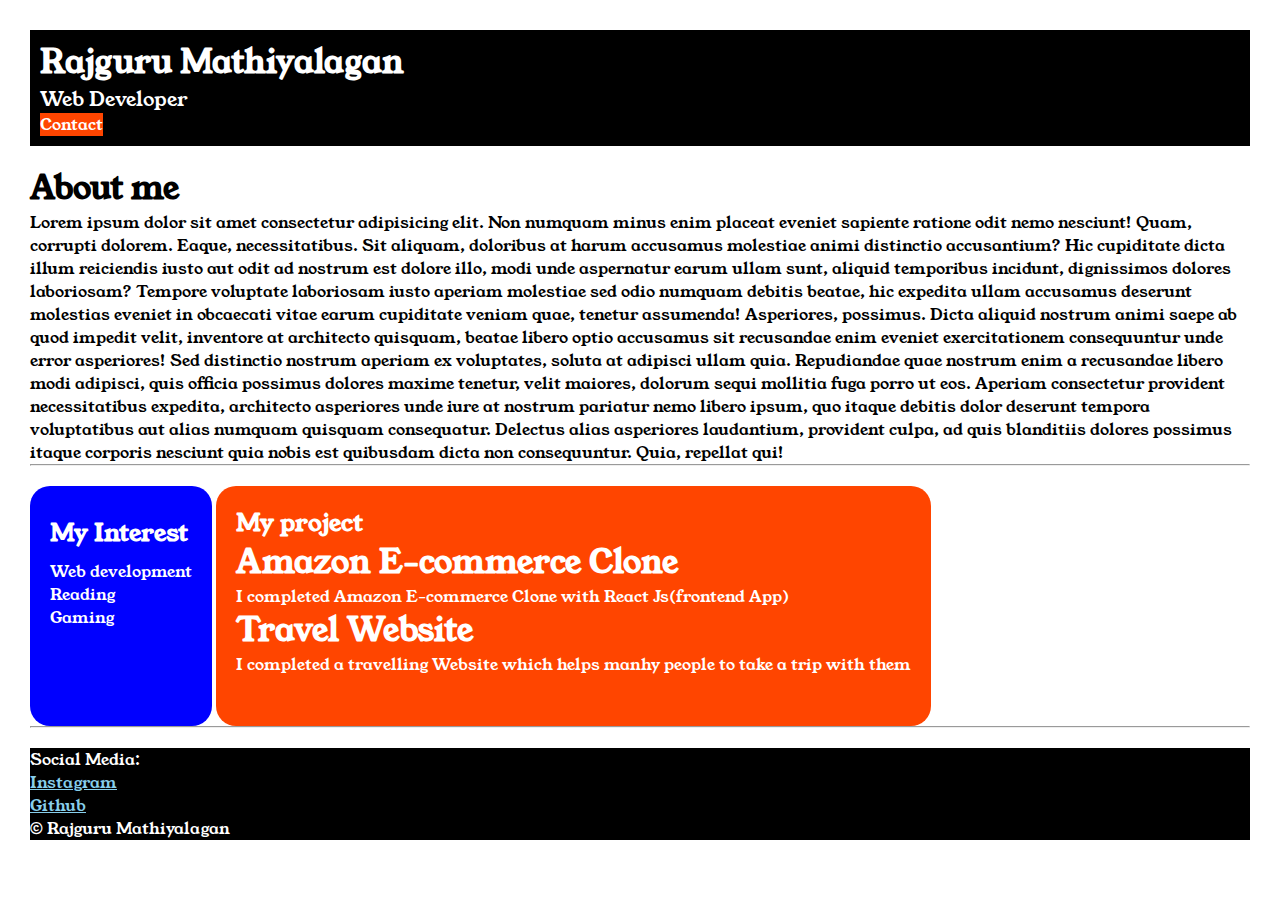
<file: index.html>
<!DOCTYPE html>
<html lang="en">
<head>
    <meta charset="UTF-8">
    <meta name="viewport" content="width=device-width, initial-scale=1.0">
    <title>Portfolio</title>
    <link rel="stylesheet" href="style.css  ">
    <link rel="preconnect" href="https://fonts.googleapis.com">
<link rel="preconnect" href="https://fonts.gstatic.com" crossorigin>
<link href="https://fonts.googleapis.com/css2?family=Poppins:ital,wght@0,100;0,200;0,300;0,400;0,500;0,600;0,700;0,800;0,900;1,100;1,200;1,300;1,400;1,500;1,600;1,700;1,800;1,900&family=Young+Serif&display=swap" rel="stylesheet">
</head>
<body>
    <div class="main">
    <div class="header"> 
        <h1 class="header__name">Rajguru Mathiyalagan</h1>
        <p class="header__role">Web Developer</p>
        <a href="contact.html " class="header__contact">Contact</a>
    </div>
    <div class="container">
    <h1 class="container__title">About me</h1>
    <p  class="container__desc">Lorem ipsum dolor sit amet consectetur adipisicing elit. Non numquam minus enim placeat eveniet sapiente ratione odit nemo nesciunt! Quam, corrupti dolorem. Eaque, necessitatibus. Sit aliquam, doloribus at harum accusamus molestiae animi distinctio accusantium? Hic cupiditate dicta illum reiciendis iusto aut odit ad nostrum est dolore illo, modi unde aspernatur earum ullam sunt, aliquid temporibus incidunt, dignissimos dolores laboriosam? Tempore voluptate laboriosam iusto aperiam molestiae sed odio numquam debitis beatae, hic expedita ullam accusamus deserunt molestias eveniet in obcaecati vitae earum cupiditate veniam quae, tenetur assumenda! Asperiores, possimus. Dicta aliquid nostrum animi saepe ab quod impedit velit, inventore at architecto quisquam, beatae libero optio accusamus sit recusandae enim eveniet exercitationem consequuntur unde error asperiores! Sed distinctio nostrum aperiam ex voluptates, soluta at adipisci ullam quia. Repudiandae quae nostrum enim a recusandae libero modi adipisci, quis officia possimus dolores maxime tenetur, velit maiores, dolorum sequi mollitia fuga porro ut eos. Aperiam consectetur provident necessitatibus expedita, architecto asperiores unde iure at nostrum pariatur nemo libero ipsum, quo itaque debitis dolor deserunt tempora voluptatibus aut alias numquam quisquam consequatur. Delectus alias asperiores laudantium, provident culpa, ad quis blanditiis dolores possimus itaque corporis nesciunt quia nobis est quibusdam dicta non consequuntur. Quia, repellat qui!</p>
    </div>
    <hr>
    <div class="interest">
    <h2 class="interest__title">My Interest</h2>
    <ul class="interest__desc">
        <li>Web development</li>
        <li>Reading</li>
        <li>Gaming</li>
    </ul>
    </div>
    <div class="project">
    <h2 class="project__title">My project</h2>
    <ul class="project__desc">
        <li>
            <h1>Amazon E-commerce Clone</h1>
            <p>I completed Amazon E-commerce Clone with React Js(frontend App)</p>
        </li>
        <li>
            <h1>Travel Website</h1>
            <p>I completed a travelling Website which helps manhy people to take a trip with them</p>
        </li>
    </ul>
</div>
    <hr>
    <div class="footer">
    <p class="footer__title">Social Media:</p>
    <a href="https://www.instagram.com/">Instagram</a><br>
    <a href="https://github.com/dashboard">Github</a>
    <p class="footer__desc">&copy Rajguru Mathiyalagan</p>
</div>
</div>
</body>
</html>
</file>
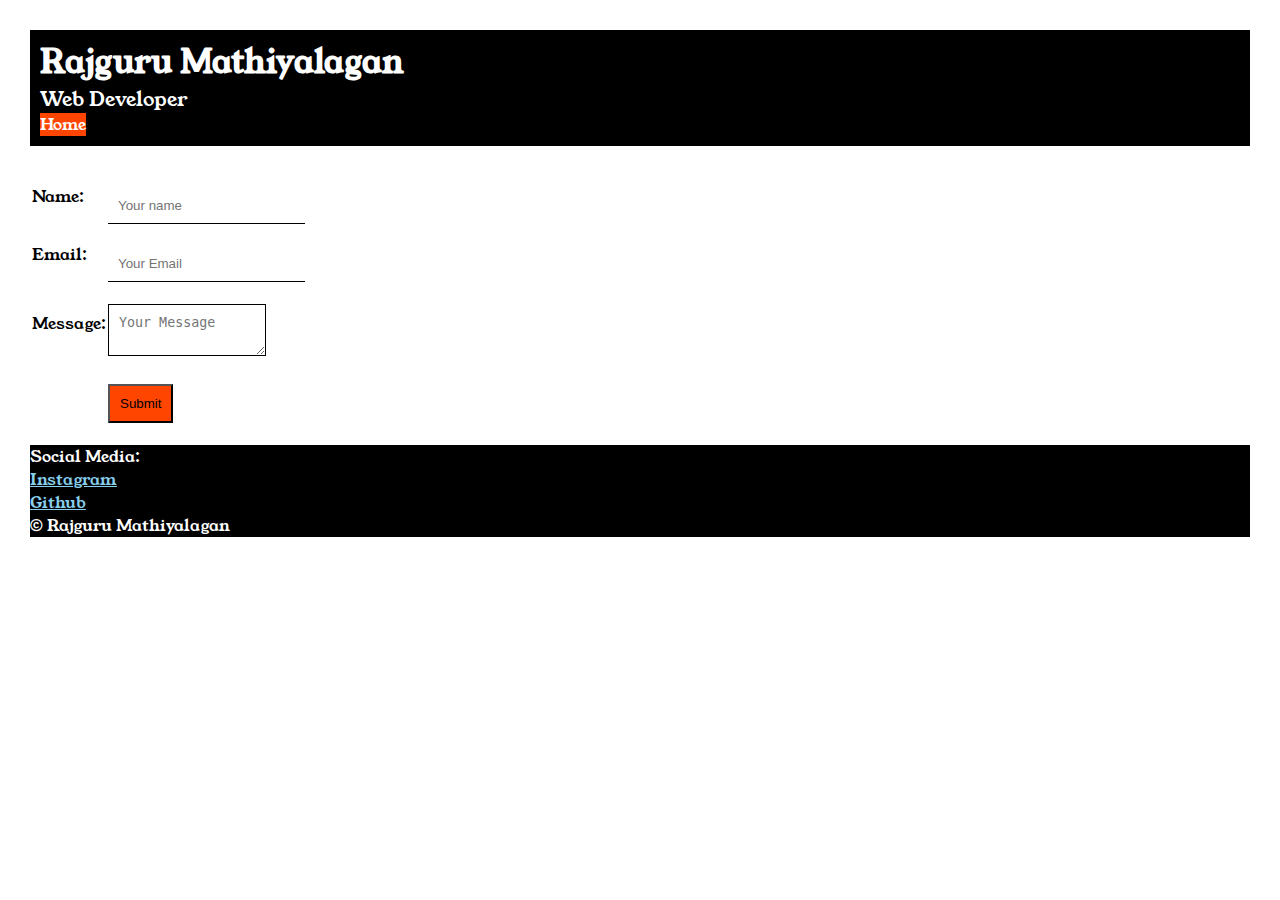
<file: contact.html>
<!DOCTYPE html>
<html lang="en">
<head>
    <meta charset="UTF-8">
    <meta name="viewport" content="width=device-width, initial-scale=1.0">
    <title>Contact page</title>
    <link rel="preconnect" href="https://fonts.googleapis.com">
<link rel="preconnect" href="https://fonts.gstatic.com" crossorigin>
<link href="https://fonts.googleapis.com/css2?family=Poppins:ital,wght@0,100;0,200;0,300;0,400;0,500;0,600;0,700;0,800;0,900;1,100;1,200;1,300;1,400;1,500;1,600;1,700;1,800;1,900&family=Young+Serif&display=swap" rel="stylesheet">
<link rel="stylesheet" href="style.css">
</head>
<body>
    <div class="main">
        <div class="header"> 
            <h1 class="header__name">Rajguru Mathiyalagan</h1>
            <p class="header__role">Web Developer</p>
            <a href="index.html" class="header__contact">Home</a>
        </div>
    <div class="contact-form"> 
        <form>
            <table>
                <tr>
                    <td>Name:</td>
                    <td><input type="text" placeholder="Your name" name="name" class="contact-form__input"></td>
                </tr>
                <tr>
                    <td>Email:</td>
                    <td><input type="text" placeholder="Your Email" name="email" class="contact-form__input "></td>
                </tr>
                <tr>
                    <td>Message:</td>
                    <td><textarea cols="15" rows="2" placeholder="Your Message" name="Message" class="contact-form__message"></textarea></td>
                </tr>
                <tr>
                    <td></td>
                    <td><input type="submit" name="submit" class="contact-form__submit"></td>
                </tr>
            </table>
            <div class="footer">
                <p class="footer__title">Social Media:</p>
                <a href="https://www.instagram.com/">Instagram</a><br>
                <a href="https://github.com/dashboard">Github</a>
                <p class="footer__desc">&copy Rajguru Mathiyalagan</p>
            </div>
        </form>
    </div>
</div>
</body>
</html>
</file>
<file: style.css>
*{
    margin: 0;
    padding: 0;
}
body{
    font-family: "Young Serif", serif;
}
.main{
    padding: 30px;
}
.header{
    background-color: black;
    color: white;
    padding: 10px;
}
.header__contact{
    background-color: orangered;
    text-decoration: none;
    color: white;
}
.header__role{
    font-size: 20px;
}
.container,.interest,.project,.footer{
    margin-top: 20px;
}
.footer{
    background-color: black;
    color: white;
}
.footer a{
    color: skyblue;
}   
.interest__desc li,.project__desc li{
    list-style: none;
}
.interest{
    background-color: blue;
    border-radius: 20px;
    display: inline-block;
    vertical-align: top;
    height: 200px;
    padding: 20px;
    color: white;
}
.interest__desc{
    padding-top: 10px;
}
.interest__title{
    padding-top: 10px;
}
.project{
    background-color: orangered;
    border-radius: 20px;
    display: inline-block;
    vertical-align: top;
    height: 200px;
    padding: 20px;
    color: white;
}
.contact-form{
    margin-top: 20px;
}
.contact-form__input,.contact-form__message,.contact-form__submit{
    margin-top: 20px;
}
.contact-form__input{
    border-style: none;
    padding: 10px;
    border-bottom: solid black 1px;
}
.contact-form__message{
    border-style: none;
    padding: 10px;
    border: solid black 1px;
}
.contact-form__submit{
    padding: 10px 10px 10px 10px;
    background-color: orangered;
}
</file>
